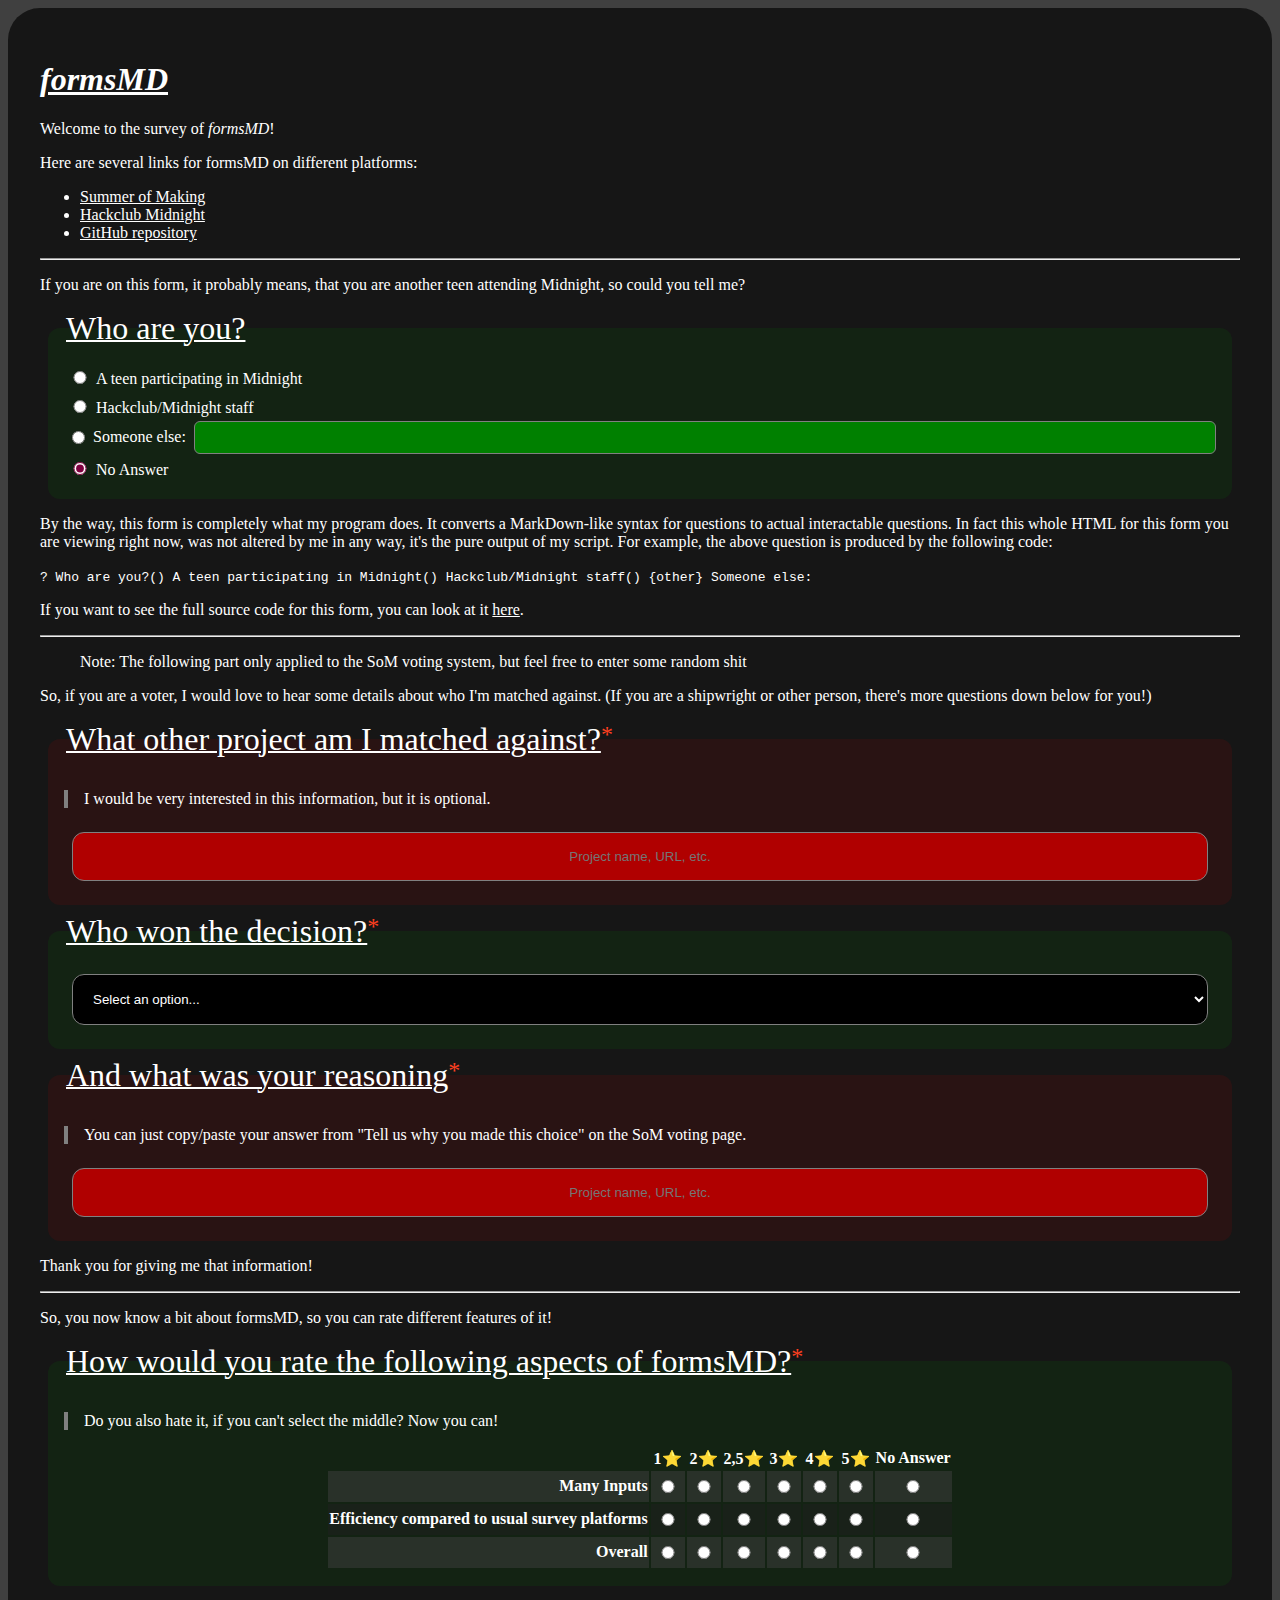
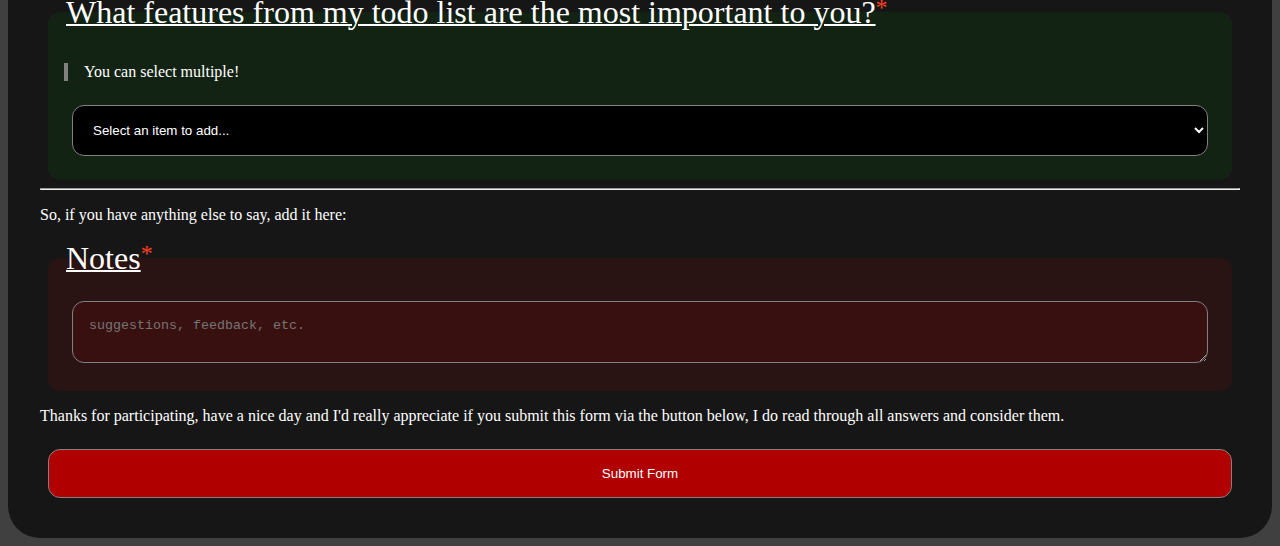
<file: output/index.html>
<!doctype html><html lang="en"><head><meta charset="UTF-8"><meta name="viewport" content="width=device-width, initial-scale=1.0"><title>formsMD Form - Midnight</title><link rel="stylesheet" href="./styles.css"></head><body><form id="fmd_form" action="https://formsubmit.co/0yqc@duck.com" method="POST" enctype=multipart/form-data><h1><a href="https://github.com/0yqc/formsMD/"><em>formsMD</em></a></h1><p>Welcome to the survey of <em>formsMD</em>!</p><p>Here are several links for formsMD on different platforms:</p><ul><li><a href="https://summer.hackclub.com/projects/4270/">Summer of Making</a></li><li><a href="https://midnight.hackclub.com/projects/5220/">Hackclub Midnight</a></li><li><a href="https://github.com/0yqc/formsMD/">GitHub repository</a></li></ul><hr /><p>If you are on this form, it probably means, that you are another teen attending Midnight, so could you tell me?</p><fieldset id="who-are-you" class="question radio"><legend id="who-are-you_title" class="title">Who are you?</legend><div id="who-are-you_description" class="description"></div><div id="who-are-you_answer" class="answer"><div id="who-are-you__a-teen-participating-in-midnight" class="answer_option"><input type="radio" id="who-are-you__a-teen-participating-in-midnight_input" name="Who are you? (who-are-you)" value="A teen participating in Midnight (a-teen-participating-in-midnight)" required><label id="who-are-you__a-teen-participating-in-midnight_label" for="who-are-you__a-teen-participating-in-midnight_input">A teen participating in Midnight</label></div><div id="who-are-you__hackclub-midnight-staff" class="answer_option"><input type="radio" id="who-are-you__hackclub-midnight-staff_input" name="Who are you? (who-are-you)" value="Hackclub/Midnight staff (hackclub-midnight-staff)" required><label id="who-are-you__hackclub-midnight-staff_label" for="who-are-you__hackclub-midnight-staff_input">Hackclub/Midnight staff</label></div><div id="who-are-you__someone-else" class="answer_option other"><input type="radio" id="who-are-you__someone-else_input" name="Who are you? (who-are-you)" value="Someone else: (someone-else)" required><label id="who-are-you__someone-else_label" for="who-are-you__someone-else_input">Someone else:</label><input type="text" id="who-are-you__someone-else_textinput" aria-label="Enter your answer for Someone else: (Other Input Field)" required name="Someone else: (someone-else)"></div><div id="who-are-you_none" class="answer_option none"><input type="radio" id="who-are-you_none_input" name="Who are you? (who-are-you)" value="No Answer (none)" checked><label id="who-are-you_none_label" for="who-are-you_none_input">No Answer</label></div></div></fieldset><p>By the way, this form is completely what my program does. It converts a MarkDown-like syntax for questions to actual interactable questions. In fact this whole HTML for this form you are viewing right now, was not altered by me in any way, it's the pure output of my script. For example, the above question is produced by the following code:</p><p><code>? Who are you?() A teen participating in Midnight() Hackclub/Midnight staff() {other} Someone else:</code></p><p>If you want to see the full source code for this form, you can look at it <a href="https://raw.githubusercontent.com/0yqc/formsMD/main/input.fmd">here</a>.</p><hr /><blockquote><p>Note: The following part only applied to the SoM voting system, but feel free to enter some random shit</p></blockquote><p>So, if you are a voter, I would love to hear some details about who I'm matched against. (If you are a shipwright or other person, there's more questions down below for you!)</p><fieldset id="what-other-project-am-i-matched-against" class="question text required"><legend id="what-other-project-am-i-matched-against_title" class="title"><label id="what-other-project-am-i-matched-against_label" for="what-other-project-am-i-matched-against_ans">What other project am I matched against?</label></legend><div id="what-other-project-am-i-matched-against_description" class="description"><p>I would be very interested in this information, but it is optional.</p></div><div id="what-other-project-am-i-matched-against_answer" class="answer"><input id="what-other-project-am-i-matched-against_ans" type="text" class="answer" name="What other project am I matched against? (what-other-project-am-i-matched-against)" required list="what-other-project-am-i-matched-against_datalist"placeholder="Project name, URL, etc."><datalist id="what-other-project-am-i-matched-against_datalist"><option value=""></option></datalist></div></fieldset><fieldset id="who-won-the-decision" class="question dropdown required"><legend id="who-won-the-decision_title" class="title"><label id="who-won-the-decision_label" for="who-won-the-decision_select">Who won the decision?</label></legend><div id="who-won-the-decision_description" class="description"></div><div id="who-won-the-decision_answer" class="answer"><select id="who-won-the-decision_select" name="Who won the decision? (who-won-the-decision)" requiredplaceholder="Project name, URL, etc."><option id="who-won-the-decision_none" value="">Select an option...</option><hr><option id="who-won-the-decision__formsmd" value="formsMD (formsmd)">formsMD</option><option id="who-won-the-decision__the-other-project" value="The other project (the-other-project)">The other project</option><option id="who-won-the-decision__tie" value="Tie (tie)">Tie</option></select></div></fieldset><fieldset id="and-what-was-your-reasoning" class="question text required"><legend id="and-what-was-your-reasoning_title" class="title"><label id="and-what-was-your-reasoning_label" for="and-what-was-your-reasoning_ans">And what was your reasoning</label></legend><div id="and-what-was-your-reasoning_description" class="description"><p>You can just copy/paste your answer from "Tell us why you made this choice" on the SoM voting page.</p></div><div id="and-what-was-your-reasoning_answer" class="answer"><input id="and-what-was-your-reasoning_ans" type="text" class="answer" name="And what was your reasoning (and-what-was-your-reasoning)" required list="and-what-was-your-reasoning_datalist"placeholder="Project name, URL, etc."><datalist id="and-what-was-your-reasoning_datalist"><option value=""></option></datalist></div></fieldset><p>Thank you for giving me that information!</p><hr /><p>So, you now know a bit about formsMD, so you can rate different features of it!</p><fieldset id="how-would-you-rate-the-following-aspects-of-formsmd" class="question matrix radio required"><legend id="how-would-you-rate-the-following-aspects-of-formsmd_title" class="title">How would you rate the following aspects of formsMD?</legend><div id="how-would-you-rate-the-following-aspects-of-formsmd_description" class="description"><p>Do you also hate it, if you can't select the middle? Now you can!</p></div><div id="how-would-you-rate-the-following-aspects-of-formsmd_answer" class="answer"><table><thead><tr><th></th><th class="head 1⭐">1⭐</th><th class="head 2⭐">2⭐</th><th class="head 2,5⭐">2,5⭐</th><th class="head 3⭐">3⭐</th><th class="head 4⭐">4⭐</th><th class="head 5⭐">5⭐</th><th class="head No Answer">No Answer</th></tr></thead><tbody><tr><th>Many Inputs</th><td><input id="how-would-you-rate-the-following-aspects-of-formsmd__many-inputs__1_inp" type="radio" name="how-would-you-rate-the-following-aspects-of-formsmd: Many Inputs (how-would-you-rate-the-following-aspects-of-formsmd__many-inputs)" value="1⭐ (1)" aria-label="Input for Many Inputs/1⭐"></input></td><td><input id="how-would-you-rate-the-following-aspects-of-formsmd__many-inputs__2_inp" type="radio" name="how-would-you-rate-the-following-aspects-of-formsmd: Many Inputs (how-would-you-rate-the-following-aspects-of-formsmd__many-inputs)" value="2⭐ (2)" aria-label="Input for Many Inputs/2⭐"></input></td><td><input id="how-would-you-rate-the-following-aspects-of-formsmd__many-inputs__2-5_inp" type="radio" name="how-would-you-rate-the-following-aspects-of-formsmd: Many Inputs (how-would-you-rate-the-following-aspects-of-formsmd__many-inputs)" value="2,5⭐ (2-5)" aria-label="Input for Many Inputs/2,5⭐"></input></td><td><input id="how-would-you-rate-the-following-aspects-of-formsmd__many-inputs__3_inp" type="radio" name="how-would-you-rate-the-following-aspects-of-formsmd: Many Inputs (how-would-you-rate-the-following-aspects-of-formsmd__many-inputs)" value="3⭐ (3)" aria-label="Input for Many Inputs/3⭐"></input></td><td><input id="how-would-you-rate-the-following-aspects-of-formsmd__many-inputs__4_inp" type="radio" name="how-would-you-rate-the-following-aspects-of-formsmd: Many Inputs (how-would-you-rate-the-following-aspects-of-formsmd__many-inputs)" value="4⭐ (4)" aria-label="Input for Many Inputs/4⭐"></input></td><td><input id="how-would-you-rate-the-following-aspects-of-formsmd__many-inputs__5_inp" type="radio" name="how-would-you-rate-the-following-aspects-of-formsmd: Many Inputs (how-would-you-rate-the-following-aspects-of-formsmd__many-inputs)" value="5⭐ (5)" aria-label="Input for Many Inputs/5⭐"></input></td><td><input id="how-would-you-rate-the-following-aspects-of-formsmd__many-inputs__no-answer_inp" type="radio" name="how-would-you-rate-the-following-aspects-of-formsmd: Many Inputs (how-would-you-rate-the-following-aspects-of-formsmd__many-inputs)" value="No Answer (no-answer)" aria-label="Input for Many Inputs/No Answer"></input></td></tr><tr><th>Efficiency compared to usual survey platforms</th><td><input id="how-would-you-rate-the-following-aspects-of-formsmd__efficiency-compared-to-usual-survey-platforms__1_inp" type="radio" name="how-would-you-rate-the-following-aspects-of-formsmd: Efficiency compared to usual survey platforms (how-would-you-rate-the-following-aspects-of-formsmd__efficiency-compared-to-usual-survey-platforms)" value="1⭐ (1)" aria-label="Input for Efficiency compared to usual survey platforms/1⭐"></input></td><td><input id="how-would-you-rate-the-following-aspects-of-formsmd__efficiency-compared-to-usual-survey-platforms__2_inp" type="radio" name="how-would-you-rate-the-following-aspects-of-formsmd: Efficiency compared to usual survey platforms (how-would-you-rate-the-following-aspects-of-formsmd__efficiency-compared-to-usual-survey-platforms)" value="2⭐ (2)" aria-label="Input for Efficiency compared to usual survey platforms/2⭐"></input></td><td><input id="how-would-you-rate-the-following-aspects-of-formsmd__efficiency-compared-to-usual-survey-platforms__2-5_inp" type="radio" name="how-would-you-rate-the-following-aspects-of-formsmd: Efficiency compared to usual survey platforms (how-would-you-rate-the-following-aspects-of-formsmd__efficiency-compared-to-usual-survey-platforms)" value="2,5⭐ (2-5)" aria-label="Input for Efficiency compared to usual survey platforms/2,5⭐"></input></td><td><input id="how-would-you-rate-the-following-aspects-of-formsmd__efficiency-compared-to-usual-survey-platforms__3_inp" type="radio" name="how-would-you-rate-the-following-aspects-of-formsmd: Efficiency compared to usual survey platforms (how-would-you-rate-the-following-aspects-of-formsmd__efficiency-compared-to-usual-survey-platforms)" value="3⭐ (3)" aria-label="Input for Efficiency compared to usual survey platforms/3⭐"></input></td><td><input id="how-would-you-rate-the-following-aspects-of-formsmd__efficiency-compared-to-usual-survey-platforms__4_inp" type="radio" name="how-would-you-rate-the-following-aspects-of-formsmd: Efficiency compared to usual survey platforms (how-would-you-rate-the-following-aspects-of-formsmd__efficiency-compared-to-usual-survey-platforms)" value="4⭐ (4)" aria-label="Input for Efficiency compared to usual survey platforms/4⭐"></input></td><td><input id="how-would-you-rate-the-following-aspects-of-formsmd__efficiency-compared-to-usual-survey-platforms__5_inp" type="radio" name="how-would-you-rate-the-following-aspects-of-formsmd: Efficiency compared to usual survey platforms (how-would-you-rate-the-following-aspects-of-formsmd__efficiency-compared-to-usual-survey-platforms)" value="5⭐ (5)" aria-label="Input for Efficiency compared to usual survey platforms/5⭐"></input></td><td><input id="how-would-you-rate-the-following-aspects-of-formsmd__efficiency-compared-to-usual-survey-platforms__no-answer_inp" type="radio" name="how-would-you-rate-the-following-aspects-of-formsmd: Efficiency compared to usual survey platforms (how-would-you-rate-the-following-aspects-of-formsmd__efficiency-compared-to-usual-survey-platforms)" value="No Answer (no-answer)" aria-label="Input for Efficiency compared to usual survey platforms/No Answer"></input></td></tr><tr><th>Overall</th><td><input id="how-would-you-rate-the-following-aspects-of-formsmd__overall__1_inp" type="radio" name="how-would-you-rate-the-following-aspects-of-formsmd: Overall (how-would-you-rate-the-following-aspects-of-formsmd__overall)" value="1⭐ (1)" aria-label="Input for Overall/1⭐"></input></td><td><input id="how-would-you-rate-the-following-aspects-of-formsmd__overall__2_inp" type="radio" name="how-would-you-rate-the-following-aspects-of-formsmd: Overall (how-would-you-rate-the-following-aspects-of-formsmd__overall)" value="2⭐ (2)" aria-label="Input for Overall/2⭐"></input></td><td><input id="how-would-you-rate-the-following-aspects-of-formsmd__overall__2-5_inp" type="radio" name="how-would-you-rate-the-following-aspects-of-formsmd: Overall (how-would-you-rate-the-following-aspects-of-formsmd__overall)" value="2,5⭐ (2-5)" aria-label="Input for Overall/2,5⭐"></input></td><td><input id="how-would-you-rate-the-following-aspects-of-formsmd__overall__3_inp" type="radio" name="how-would-you-rate-the-following-aspects-of-formsmd: Overall (how-would-you-rate-the-following-aspects-of-formsmd__overall)" value="3⭐ (3)" aria-label="Input for Overall/3⭐"></input></td><td><input id="how-would-you-rate-the-following-aspects-of-formsmd__overall__4_inp" type="radio" name="how-would-you-rate-the-following-aspects-of-formsmd: Overall (how-would-you-rate-the-following-aspects-of-formsmd__overall)" value="4⭐ (4)" aria-label="Input for Overall/4⭐"></input></td><td><input id="how-would-you-rate-the-following-aspects-of-formsmd__overall__5_inp" type="radio" name="how-would-you-rate-the-following-aspects-of-formsmd: Overall (how-would-you-rate-the-following-aspects-of-formsmd__overall)" value="5⭐ (5)" aria-label="Input for Overall/5⭐"></input></td><td><input id="how-would-you-rate-the-following-aspects-of-formsmd__overall__no-answer_inp" type="radio" name="how-would-you-rate-the-following-aspects-of-formsmd: Overall (how-would-you-rate-the-following-aspects-of-formsmd__overall)" value="No Answer (no-answer)" aria-label="Input for Overall/No Answer"></input></td></tr></tbody></table></div></fieldset><fieldset id="what-features-from-my-todo-list-are-the-most-important-to-you" class="question dropdown multiple required"><legend id="what-features-from-my-todo-list-are-the-most-important-to-you_title" class="title"><label id="what-features-from-my-todo-list-are-the-most-important-to-you_label" for="what-features-from-my-todo-list-are-the-most-important-to-you_select">What features from my todo list are the most important to you?</label></legend><div id="what-features-from-my-todo-list-are-the-most-important-to-you_description" class="description"><p>You can select multiple!</p></div><div id="what-features-from-my-todo-list-are-the-most-important-to-you_answer" class="answer"><div id="what-features-from-my-todo-list-are-the-most-important-to-you_answers" class="answers"></div><select id="what-features-from-my-todo-list-are-the-most-important-to-you_select" class="multiple" placeholder="Project name, URL, etc."><option id="what-features-from-my-todo-list-are-the-most-important-to-you_none" value="">Select an item to add...</option><hr><option id="what-features-from-my-todo-list-are-the-most-important-to-you__pages-system" value="Pages system (pages-system)">Pages system</option><option id="what-features-from-my-todo-list-are-the-most-important-to-you__custom-logic-only-possible-through-js-currently" value="Custom logic (only possible through JS currently) (custom-logic-only-possible-through-js-currently)">Custom logic (only possible through JS currently)</option><option id="what-features-from-my-todo-list-are-the-most-important-to-you__better-star-rating" value="Better Star rating (better-star-rating)">Better Star rating</option><option id="what-features-from-my-todo-list-are-the-most-important-to-you__ranking-question-type" value="Ranking question type (ranking-question-type)">Ranking question type</option><option id="what-features-from-my-todo-list-are-the-most-important-to-you__captcha" value="Captcha (captcha)">Captcha</option><option id="what-features-from-my-todo-list-are-the-most-important-to-you__location-picker-via-openstreetmap" value="Location picker (via OpenStreetMap) (location-picker-via-openstreetmap)">Location picker (via OpenStreetMap)</option></select><input id="what-features-from-my-todo-list-are-the-most-important-to-you_hidden" type="hidden" name="What features from my todo list are the most important to you? (what-features-from-my-todo-list-are-the-most-important-to-you): Selected Elements" value=""></input></div></fieldset><hr /><p>So, if you have anything else to say, add it here:</p><fieldset id="notes" class="question area required"><legend id="notes_title" class="title"><label id="notes_label" for="notes_ans">Notes</label></legend><div id="notes_description" class="description"></div><div id="notes_answer" class="answer"><textarea id="notes_ans" class="answer" name="Notes (notes)" required placeholder="suggestions, feedback, etc."></textarea></div></fieldset><p>Thanks for participating, have a nice day and I'd really appreciate if you submit this form via the button below, I do read through all answers and consider them.</p><input type="hidden" name="_next" value="https://summer.hackclub.com/projects/4270/"><input type="hidden" name="_subject" value="New formsMD Form - Midnight Submission!"><div id="submit"><input type="submit" value="Submit Form"></div></form><script src="./script.js"></script><script src="./fmd.js"></script></body></html>
</file>
<file: output/styles.css>
:root {
	/* CHANGE COLORS & OTHERS HERE */
	--color_accent: #7f003f;

	--img_bg: none;
	--color_bg: #404040;
	--color_light_50: #808080;
	--color_txt: #ffffff;
	--color_txt_link: #b0b0b0;
	--color_req: #ff4020;

	--max-width_form: 96rem;
	--min-width_form: 50%;

	--padding_form: 2rem;
	--color_bg_form: #101010e0;
	--color_bg_fieldset: #10101020;

	--color_bg_input: #000000;

	--color_bg_valid: #008000;
	--color_bg_valid_muted: #00800020;
	--color_bg_invaild: #b00000;
	--color_bg_invalid_muted: #b0000020;

	--color_bg_matrix_even: #20202080;
	--color_bg_matrix_odd: #40404080;
}

/* ADVANCED CSS EDIT */

* {
	box-sizing: border-box;
}

html {
	color: var(--color_txt);
}

a {
	color: inherit;
}

a:hover {
	color: var(--color_txt_link)
}

img {
  width: 100%;
}

body {
	background-color: var(--color_bg);
	background-image: var(--img_bg);
	background-size: cover;
	background-attachment: fixed;
}

form {
	width: 100%;
	max-width: var(--max-width_form);
	min-width: var(--min-width_form);
	margin: auto; /* center */
	padding: var(--padding_form);
	background-color: var(--color_bg_form);
	border-radius: 32px;
}

fieldset {
	width: calc(100% - 2 * (8px));
	border: none;
	margin: 8px;
	padding: 16px;
	border-radius: 12px;
	background-color: var(--color_bg_fieldset);
}

legend {
	text-decoration-style: solid;
	text-decoration-color: var(--color_txt);
	text-decoration-thickness: 2px;
	text-decoration-line: underline;
}

.question .title {
	font-size: 2em;
}

.question.required .title::after {
	content: '*';
	color: var(--color_req);
	display: inline-block;
	font-size: 0.75em;
	vertical-align: top;
}

.question .description {
	padding-left: 16px;
	border-left-style: solid;
	border-color: var(--color_light_50);
	border-width: 4px;
}

label {
	width: 100%;
}

input, textarea, select {
	width: calc(100% - 2 * (8px));
	margin: 8px;
	padding: 16px;
	border-radius: 12px;
	background-color: var(--color_bg_input);
	border-color: var(--color_light_50);
	border-width: 1px;
	border-style: solid;
	color: inherit;
	text-align: center;
	accent-color: var(--color_accent);
}

textarea {
	text-align: initial;
	resize: vertical;
}

input[type=radio], input[type=checkbox] {
	width: 16px;
}

select optgroup, select option {
	text-align: left;
}

select optgroup {
	font-weight: bold;
}

select option.selected {
	display: none;
}

fieldset.dropdown.multiple .answers div {
	background-color: var(--color_bg_input);
	margin: 8px;
	padding: 16px;
	padding-bottom: 4px;
	padding-top: 4px;
	border-radius: 12px;

	display: flex;
	align-items: center;

	span.text {
		flex-grow: 1;
		flex-shrink: 0;
	}

	span.close {
		flex-grow: 0;
		flex-shrink: 0;

		button {
			background-color: var(--color_bg_input);
			color: var(--color_txt);
			font-size: 2em;
			border-style: none;
		}
	}
}

.matrix {
	table {
		margin: auto;

		tbody {
			margin: 0;

			tr:nth-child(even) {
				background-color: var(--color_bg_matrix_even);
			}

			tr:nth-child(odd) {
				background-color: var(--color_bg_matrix_odd);
			}

			th {
				text-align: right;
			}

			td {
				text-align: center;
			}

		}
	}
}

input[type=text]:valid, form:valid input[type=submit] {
	background-color: var(--color_bg_valid);
}

textarea:valid, fieldset:valid {
	background-color: var(--color_bg_valid_muted);
}

input[type=text]:invalid, form:invalid input[type=submit] {
	background-color: var(--color_bg_invaild);
}

fieldset:invalid, textarea:invalid {
	background-color: var(--color_bg_invalid_muted);
}

.answer_option.other {
	display: flex;
	align-items: center;
}

.answer_option.other input[type=radio], .answer_option.other label {
	flex-grow: 0;
	flex-shrink: 0;
	width: initial;
	height: initial;
}

.answer_option.other input[type=text] {
	flex-grow: 1;
	flex-shrink: 1;
	text-align: initial;
	margin: initial;
	margin-left: 8px;
	padding: calc((1 / 2) * (16px));
	border-radius: calc((1 / 2) * (12px));
}
</file>
